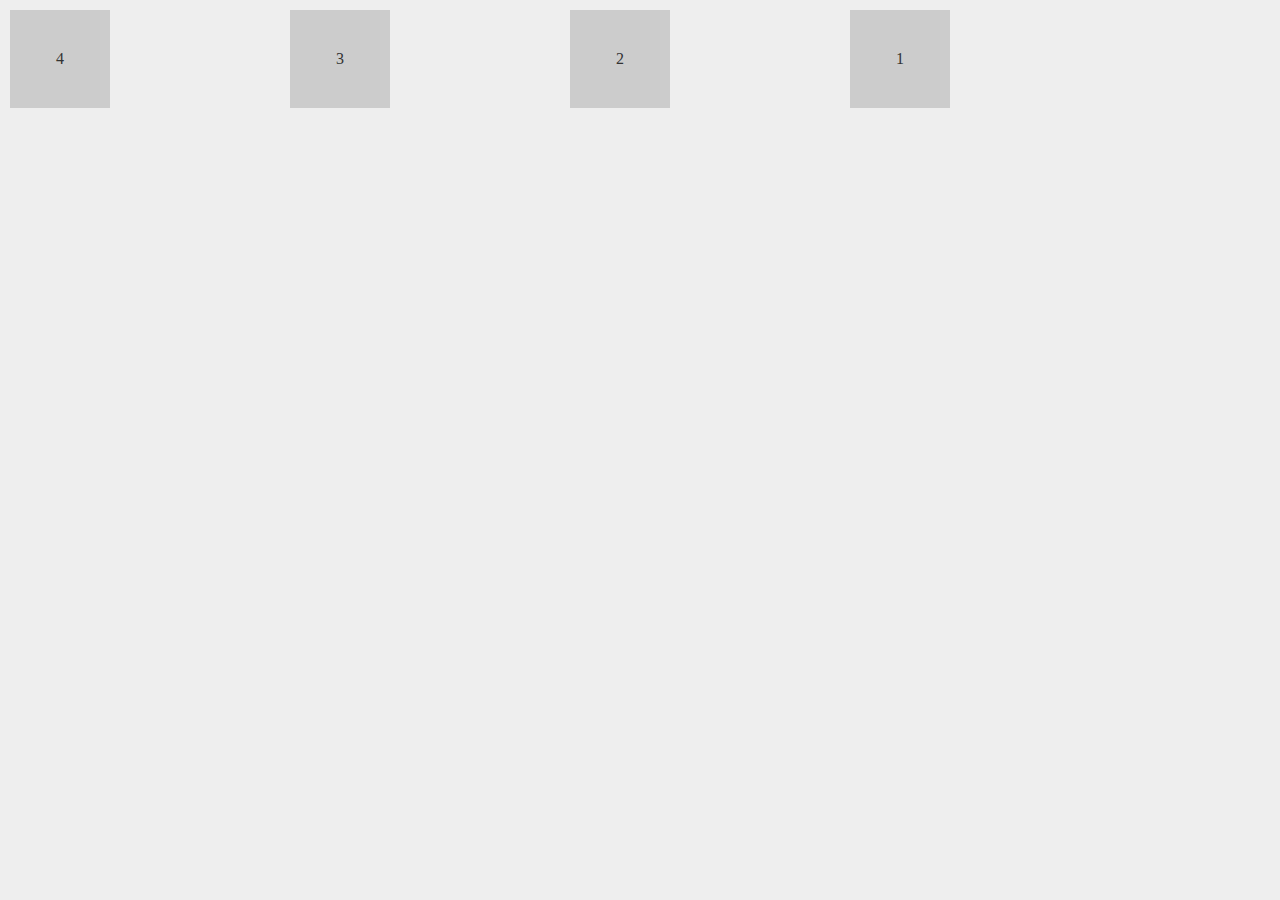
<file: index.html>
<!DOCTYPE html>
<html lang="en">
  <head>
    <title>The Net Ninja - CSS Flexbox</title>
    <link rel="stylesheet" type="text/css" href="style.css">
  </head>
  <body>
    <div class="wrapper">

      <section id="blocks">
        <div class="box one">1</div>
        <div class="box two">2</div>
        <div class="box three">3</div>
        <div class="box four">4</div>
      </section>
      </div>
    
    </div>
  </body>
</html>
</file>
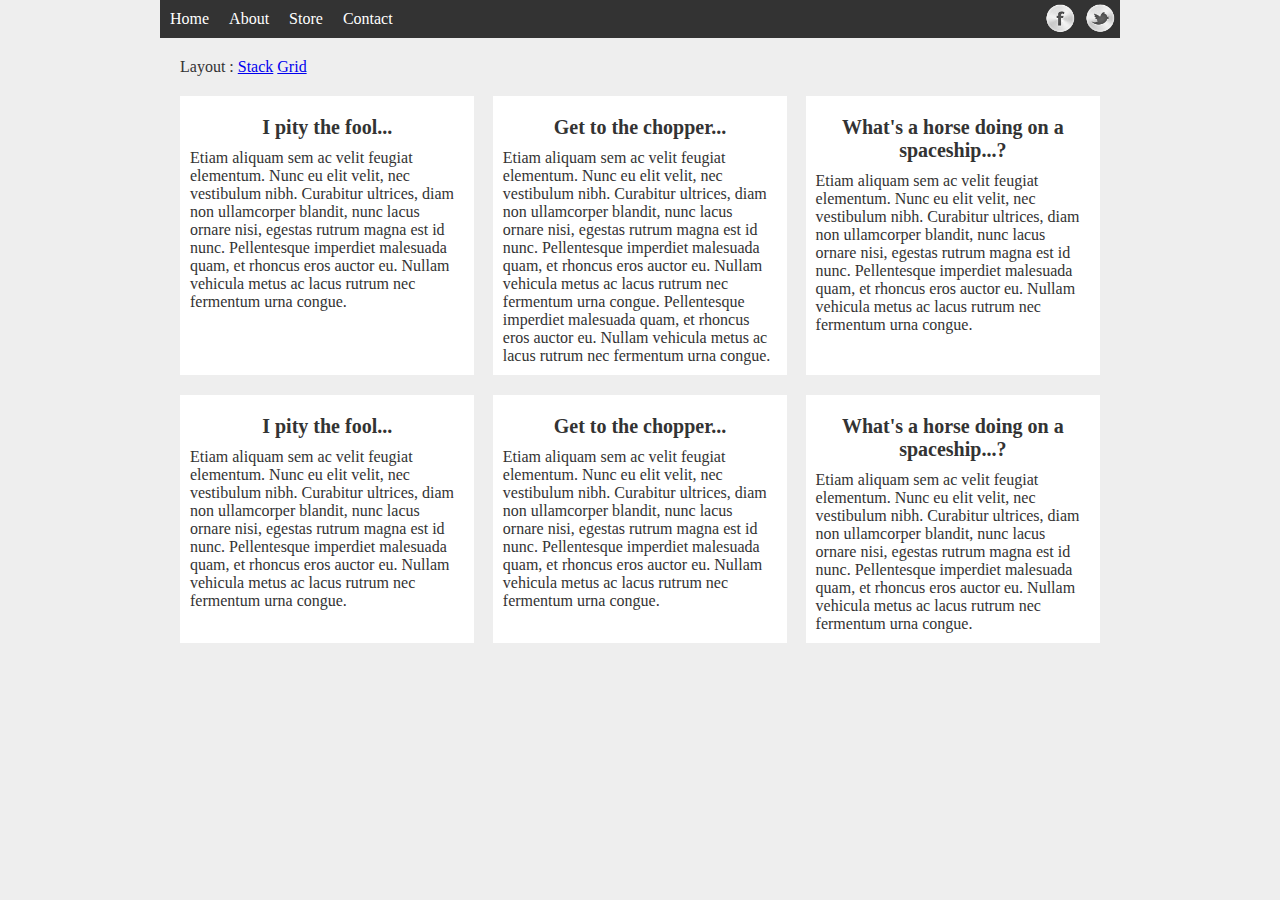
<file: example-3/grid-vs-stack.html>
<!DOCTYPE html>
<html lang="en">
  <head>
    <title>The Net Ninja - CSS Flexbox</title>
    <link rel="stylesheet" type="text/css" href="style.css">
    <script src="https://code.jquery.com/jquery-1.12.1.js"></script>
  </head>
  <body>
    <div class="wrapper">

      <nav>
        <ul>
          <li><a href="">Home</a></li>
          <li><a href="">About</a></li>
          <li><a href="">Store</a></li>
          <li><a href="">Contact</a></li>
        </ul>
        <ul class="social">
          <li><a href="" class="fb">Facebook</a></li>
          <li><a href="" class="tw">Twitter</a></li>
        </ul>
      </nav>

      <div style="margin: 20px;">
        <span>Layout :</span>
        <a href="#"class="stack">Stack</a>
        <a href="#"class="grid">Grid</a>
      </div>
    
      <section id="blocks">
        <article>
          <h2>I pity the fool...</h2>
          <p>Etiam aliquam sem ac velit feugiat elementum. Nunc eu elit velit, nec vestibulum nibh. Curabitur ultrices, diam non ullamcorper blandit, nunc lacus ornare nisi, egestas rutrum magna est id nunc. Pellentesque imperdiet malesuada quam, et rhoncus eros auctor eu. Nullam vehicula metus ac lacus rutrum nec fermentum urna congue.</p>
        </article>
        <article>
          <h2>Get to the chopper...</h2>
          <p>Etiam aliquam sem ac velit feugiat elementum. Nunc eu elit velit, nec vestibulum nibh. Curabitur ultrices, diam non ullamcorper blandit, nunc lacus ornare nisi, egestas rutrum magna est id nunc. Pellentesque imperdiet malesuada quam, et rhoncus eros auctor eu. Nullam vehicula metus ac lacus rutrum nec fermentum urna congue. Pellentesque imperdiet malesuada quam, et rhoncus eros auctor eu. Nullam vehicula metus ac lacus rutrum nec fermentum urna congue.</p>
        </article>
        <article>
          <h2>What's a horse doing on a spaceship...?</h2>
          <p>Etiam aliquam sem ac velit feugiat elementum. Nunc eu elit velit, nec vestibulum nibh. Curabitur ultrices, diam non ullamcorper blandit, nunc lacus ornare nisi, egestas rutrum magna est id nunc. Pellentesque imperdiet malesuada quam, et rhoncus eros auctor eu. Nullam vehicula metus ac lacus rutrum nec fermentum urna congue.</p>
        </article>
        <article>
          <h2>I pity the fool...</h2>
          <p>Etiam aliquam sem ac velit feugiat elementum. Nunc eu elit velit, nec vestibulum nibh. Curabitur ultrices, diam non ullamcorper blandit, nunc lacus ornare nisi, egestas rutrum magna est id nunc. Pellentesque imperdiet malesuada quam, et rhoncus eros auctor eu. Nullam vehicula metus ac lacus rutrum nec fermentum urna congue.</p>
        </article>
        <article>
          <h2>Get to the chopper...</h2>
          <p>Etiam aliquam sem ac velit feugiat elementum. Nunc eu elit velit, nec vestibulum nibh. Curabitur ultrices, diam non ullamcorper blandit, nunc lacus ornare nisi, egestas rutrum magna est id nunc. Pellentesque imperdiet malesuada quam, et rhoncus eros auctor eu. Nullam vehicula metus ac lacus rutrum nec fermentum urna congue.</p>
        </article>
        <article>
          <h2>What's a horse doing on a spaceship...?</h2>
          <p>Etiam aliquam sem ac velit feugiat elementum. Nunc eu elit velit, nec vestibulum nibh. Curabitur ultrices, diam non ullamcorper blandit, nunc lacus ornare nisi, egestas rutrum magna est id nunc. Pellentesque imperdiet malesuada quam, et rhoncus eros auctor eu. Nullam vehicula metus ac lacus rutrum nec fermentum urna congue.</p>
        </article>
      </section>
      
    </div>
    <script>
      $("a.stack").on("click", function(){
        $("article").addClass("stack");
      });
      $("a.grid").on("click", function(){
        $("article").removeClass("stack");
      });
    </script>
    
  </body>
</html>
</file>
<file: style.css>
*{
    font-family: verdana;
    margin: 0;
}

body{
    background: #eee;
    color: #333;
}

.wrapper{
    width: 100%;
    max-width: 960px;
}

#blocks{
    display: flex;
    margin: 10px;
    justify-content: space-between;
}

#blocks div{
    flex: 0 0 100px;
    padding: 40px 0;
    text-align: center;
    background: #ccc;
}



.one{
    order: 3;
}

.two{
    order: 2;
}

.three{
    order: 1;
}

.four{
    order: 0;
}
</file>
<file: example-3/style.css>
*{
  font-family: verdana;
  margin: 0;
}

body{
  background: #eee;
  color: #333;
}

.wrapper{
  width: 100%;
  max-width: 960px;
  margin: 0 auto;
}

/* menu base styles */

nav{
  background: #333;
}

nav ul{
  list-style-type: none;
  padding: 0;
}

nav a{
  text-decoration: none;
  text-align: center;
  color: #fff;
  display: block;
  padding: 10px;
}

nav a:hover{
  background-color: #555;
}

/* social menu base styles */

a.tw{
  background: url(img/tw.png) no-repeat center;
  background-size: 80%;
    
}

a.fb{
  background: url(img/fb.png) no-repeat center;
  background-size: 80%;
}

.social a{
  text-indent: -10000px;
  margin: 0 auto;
}

.social{
  max-width: 80px;
  margin: 0 auto; /* do at end */
}

/* grid vs flex base styles */

#blocks{
  margin: 20px;
}

article{
  background: #fff;
  margin-bottom: 20px;
  padding: 10px;
  box-sizing: border-box;
}

article h2{
  text-align: center;
  font-size: 20px;
  margin: 10px 0;
}

/* flex styles */

nav ul.social li{
  flex: 1 1 0;
}

nav ul.social{
  flex: 1 1 0;
  display: flex;
}

@media screen and (min-width: 768px){

nav ul{
  display: flex;
}

nav li{
  flex: 1 1 0;
}
    
nav{
  display: flex;
  justify-content: space-between;
}
  
ul.social{
  margin: 0;
}

#blocks{
  display: flex;
  flex-wrap: wrap;
  justify-content: space-between;
}
    
article{
  flex: 0 1 32%;
}

article.stack{
  flex: 0 1 100%;
  transition: flex-basis 0.2s linear;
}
/* end media 768 */
</file>
